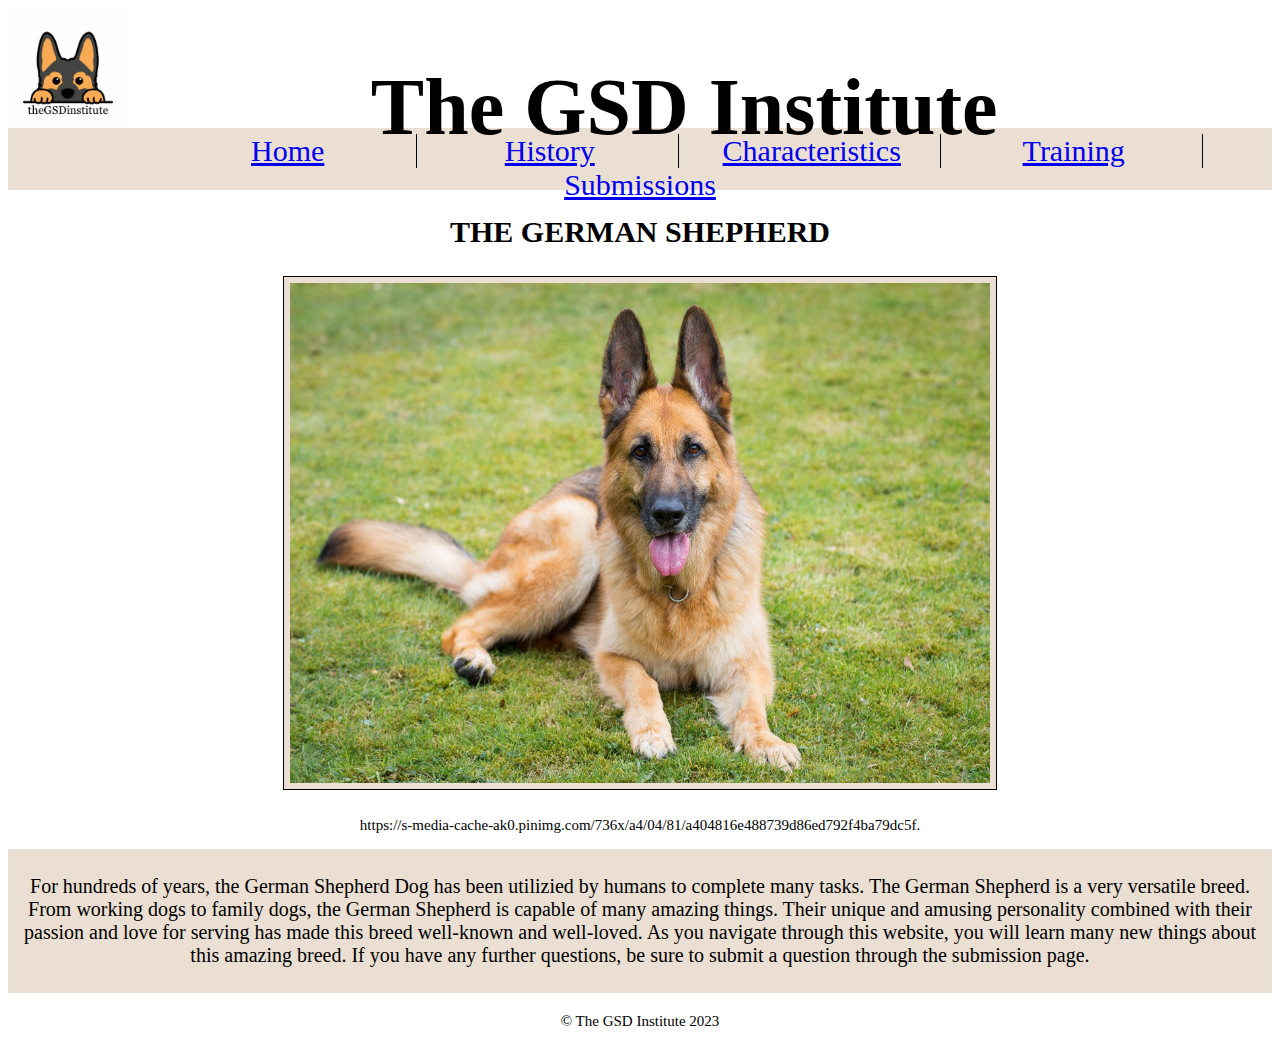
<file: GSDWebsite/index.html>
<!DOCTYPE html>
<html lang="en-US">
    <head>
        <!-- Google tag (gtag.js) -->
<script async src="https://www.googletagmanager.com/gtag/js?id=G-8QC3SSK9E3"></script>
<script>
  window.dataLayer = window.dataLayer || [];
  function gtag(){dataLayer.push(arguments);}
  gtag('js', new Date());

  gtag('config', 'G-8QC3SSK9E3');
</script>

        <title>GSD Institute - German Shepherd</title>
        <meta charset="UTF-8">
        <meta name="description" content="German Shepherd Dog Information">
        <meta name="keywords" content="German Shepherd, Dog">
        <meta name="author" content="Chasey Kilcrease">
        <meta name="viewport" content="width=device-width, initial-scale=1.0">   
    
        <title>All About German Shepherd Dogs</title>
        <link href="css/GSD.css" rel="stylesheet">
    </head>
<div class="header">
    <div class="logo">
    <img src="images/WebsiteLogo.JPG" Width="120" Height="120" alt="GSD Logo"></div>
    <body>
        <header>
            <div class="title"> 
                <h1>The GSD Institute</h1>
            </div>
        </div>
        
            <nav>
                <ul class="navigation">
                    <li><a href="index.html">Home</a></li>
                    <li><a href="History.html">History</a></li>
                    <li><a href="Characteristics.html">Characteristics</a></li>
                    <li><a href="Training.html">Training</a></li>
                    <li><a href="Submissions.html">Submissions</a></li>
                </ul>
            </nav>
            <div class="subtitle">
            <h2>THE GERMAN SHEPHERD</h2>
        </div>

        </header>
    
    
        <main>
<section>
    <img src="images/GermanShepherdCloseup.jpg" width="700" Height="500" alt="4 GSD in grass">
    <p class="cite">https://s-media-cache-ak0.pinimg.com/736x/a4/04/81/a404816e488739d86ed792f4ba79dc5f.</p>

<div class="paragraph"> <p>For hundreds of years, the German Shepherd Dog has been utilizied by humans to complete many tasks. The German Shepherd is a very versatile breed. From working dogs to family dogs, the German Shepherd is capable of many amazing things. Their unique and amusing personality combined with their passion and love for serving has made this breed well-known and well-loved. As you navigate through this website, you will learn many new things about this amazing breed. If you have any further questions, be sure to submit a question through the submission page.</p>
</div>
</section>
            </main>
    </body>

    <footer> &copy The GSD Institute 2023 </footer>
</html>
</file>
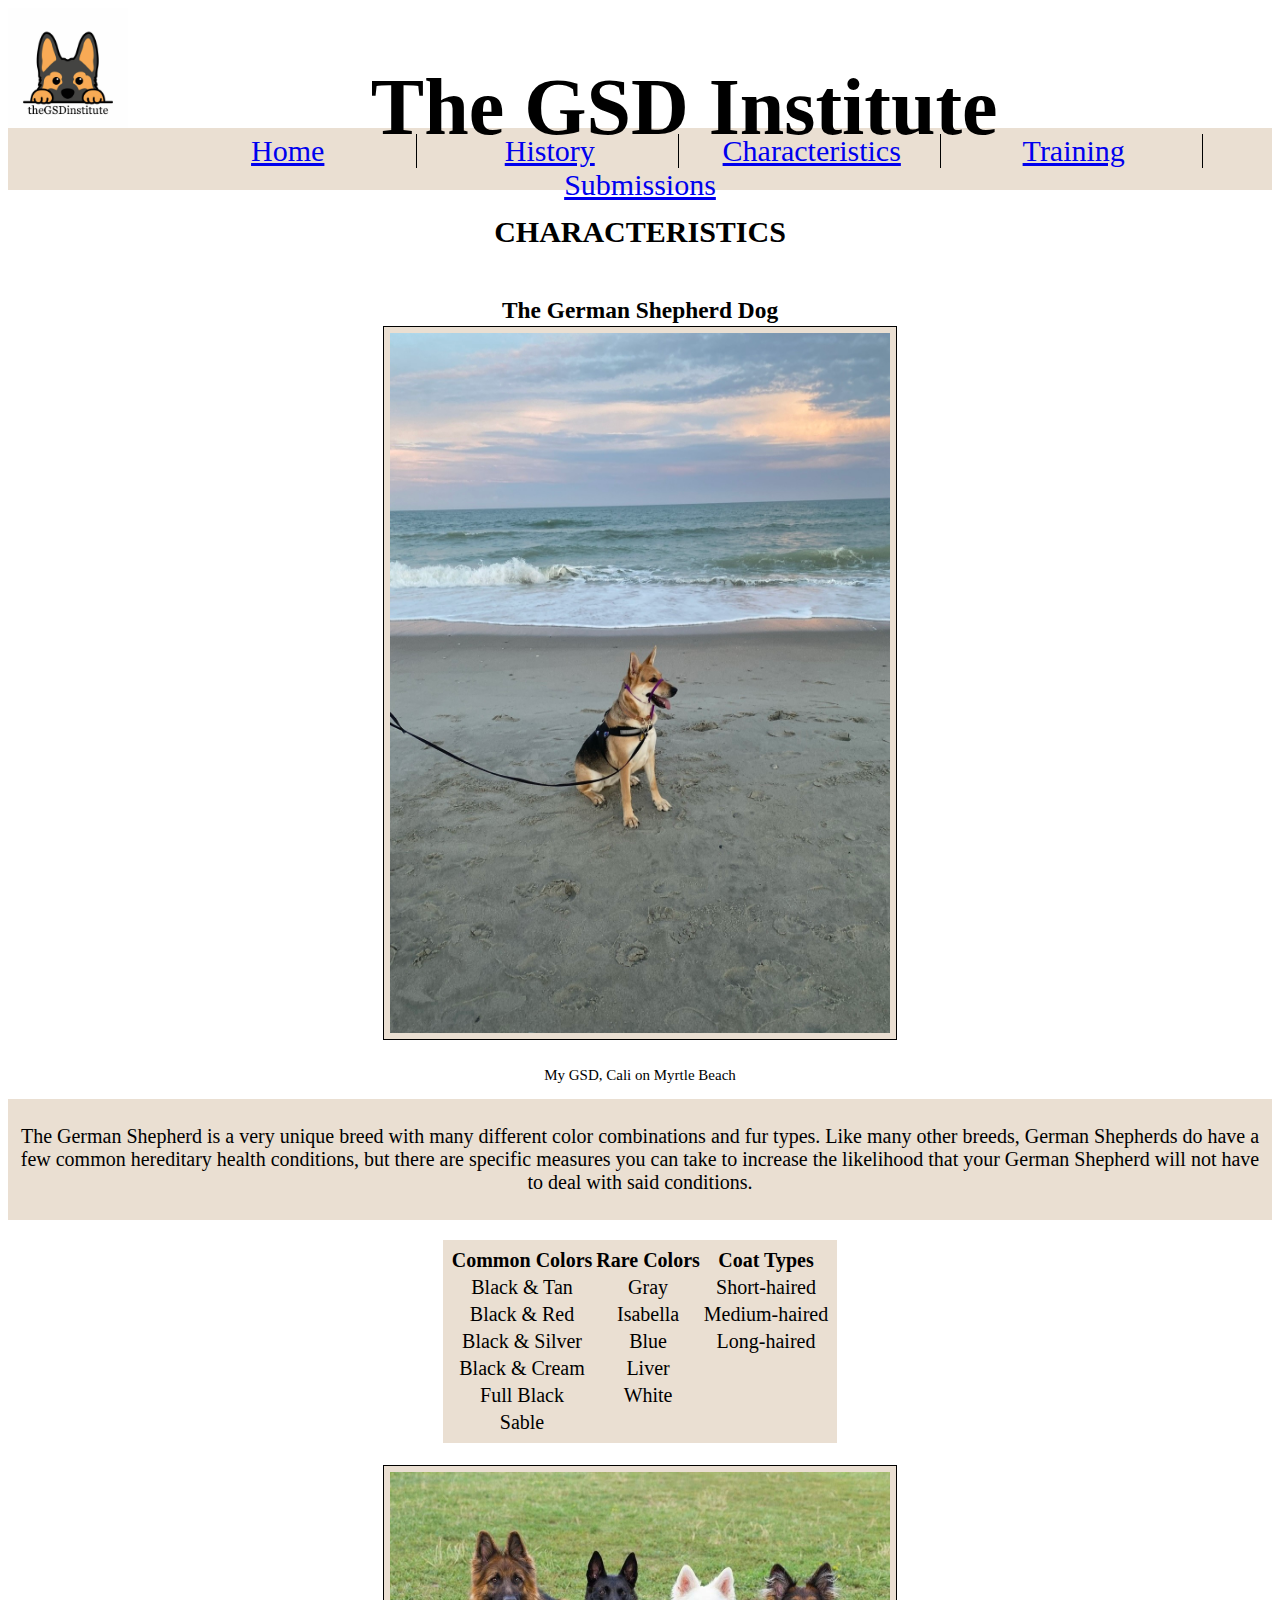
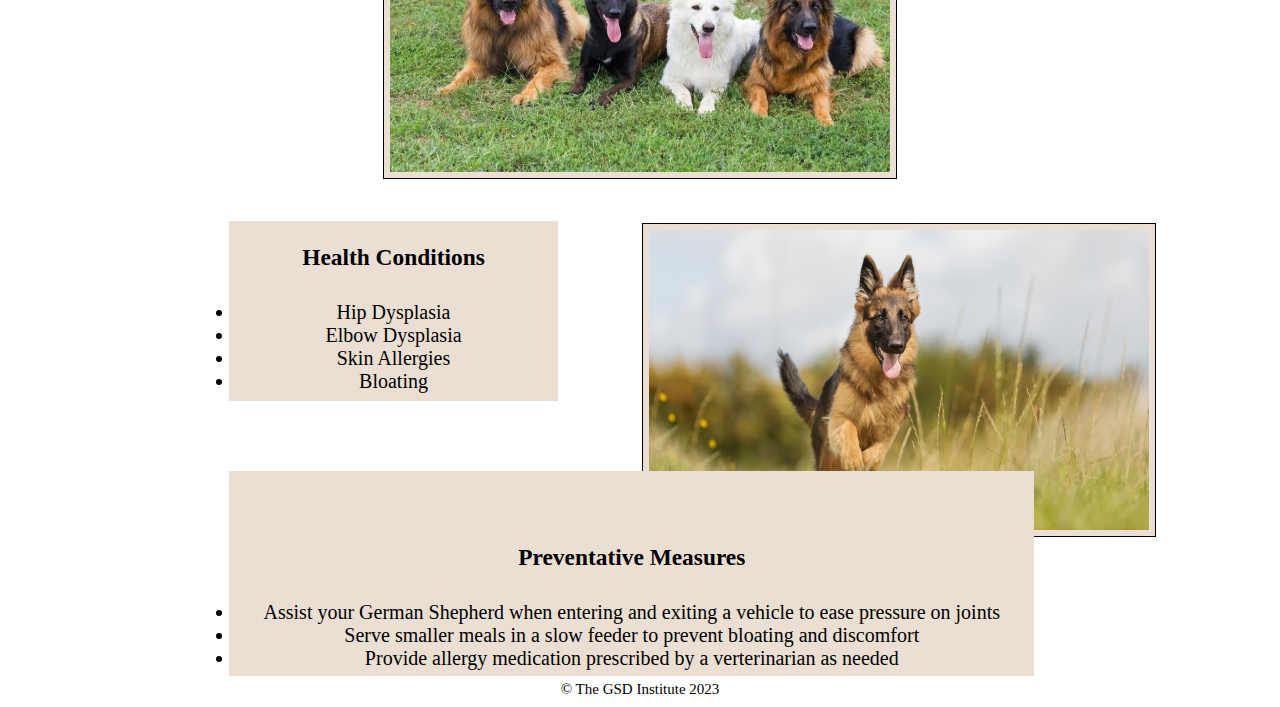
<file: GSDWebsite/Characteristics.html>
<!DOCTYPE html>
<html lang="en-US">
    <head>
         <!-- Google tag (gtag.js) -->
<script async src="https://www.googletagmanager.com/gtag/js?id=G-8QC3SSK9E3"></script>
<script>
  window.dataLayer = window.dataLayer || [];
  function gtag(){dataLayer.push(arguments);}
  gtag('js', new Date());

  gtag('config', 'G-8QC3SSK9E3');
</script>

        <title>GSD Institute - German Shepherd</title>
        <meta charset="UTF-8">
        <meta name="description" content="German Shepherd Dog Information">
        <meta name="keywords" content="German Shepherd, Dog">
        <meta name="author" content="Chasey Kilcrease">
        <meta name="viewport" content="width=device-width, initial-scale=1.0">   

        <title>All About German Shepherd Dogs</title>
        <link href="css/GSD.css" rel="stylesheet">
    </head>
    <div class="header">
    <div class="logo">
    <img src="images/WebsiteLogo.JPG" Width="120" Height="120" alt="GSD Logo"></div>
    <body>
        <header>
            <div class="title"> 
                <h1>The GSD Institute</h1>
            </div>
        </div>
            <nav>
                <ul class="navigation">
                    <li><a href="index.html">Home</a></li>
                    <li><a href="History.html">History</a></li>
                    <li><a href="Characteristics.html">Characteristics</a></li>
                    <li><a href="Training.html">Training</a></li>
                    <li><a href="Submissions.html">Submissions</a></li>
                </ul>
            
            </nav>
        <div class="subtitle"><h2>CHARACTERISTICS</h2></div>
            
        <div class="subject">
        <h3>The German Shepherd Dog</h3>
    </div>
        </header>
<main>
    <section>
        <img src="images/CaliBeach.jpg" width="500" Height="700" alt="GermanShepherdonBeach">
        <p class="cite">My GSD, Cali on Myrtle Beach </p>
    </section> 

    <section>
        <div class="paragraph"><p>The German Shepherd is a very unique breed with many different color combinations and fur types. Like many other breeds, German Shepherds do have a few common hereditary health conditions, but there are specific measures you can take to increase the likelihood that your German Shepherd will not have to deal with said conditions.</p>
        </div></section>

    <section>
        <div class="table">
        <table>
            <tr>
                <th>Common Colors</th>
                <th>Rare Colors</th>
                <th>Coat Types</th>
            </tr>
            <tr>
                <td>Black & Tan</td>
                <td>Gray</td>
                <td>Short-haired</td>
            </tr>
            <tr>
                <td>Black & Red</td>
                <td>Isabella</td>
                <td>Medium-haired</td>
            </tr>
            <tr>
                <td>Black & Silver</td>
                <td>Blue</td>
                <td>Long-haired</td>
            </tr>
            <tr>
                <td>Black & Cream</td>
                <td>Liver</td>
            </tr>
            <tr>
                <td>Full Black</td>
                <td>White</td>
            </tr>
            <tr>
                <td>Sable</td>
            </tr>
        </table>
    </div>

        <img src="images/Germanshepherdcolors.jpg" width="500" Height="300" alt="4differentcoloredGSDs">
    </section>

    <div class="characteristics">

    <div class="image">
            <img src="images/German-Shepherd-study-reveals-health-consequences-of-breeding.jpg" width="500" Height="300" alt="GSDpuppyrunning">
        </div>
        
            <div class="health">
            <h3>Health Conditions</h3>
            <ul>
                <li>Hip Dysplasia</li>
                <li>Elbow Dysplasia</li>
                <li>Skin Allergies</li>
                <li>Bloating</li>
            </ul>
        </div>

        <div class="measures">
            <h3>Preventative Measures</h3>
            <ul>
                <li>Assist your German Shepherd when entering and exiting a vehicle to ease pressure on joints</li>
                <li>Serve smaller meals in a slow feeder to prevent bloating and discomfort</li>
                <li>Provide allergy medication prescribed by a verterinarian as needed</li>
            </ul>
        </div>

    </div>
</main>


    </body>

    <footer> &copy The GSD Institute 2023 </footer>
</html>
</file>
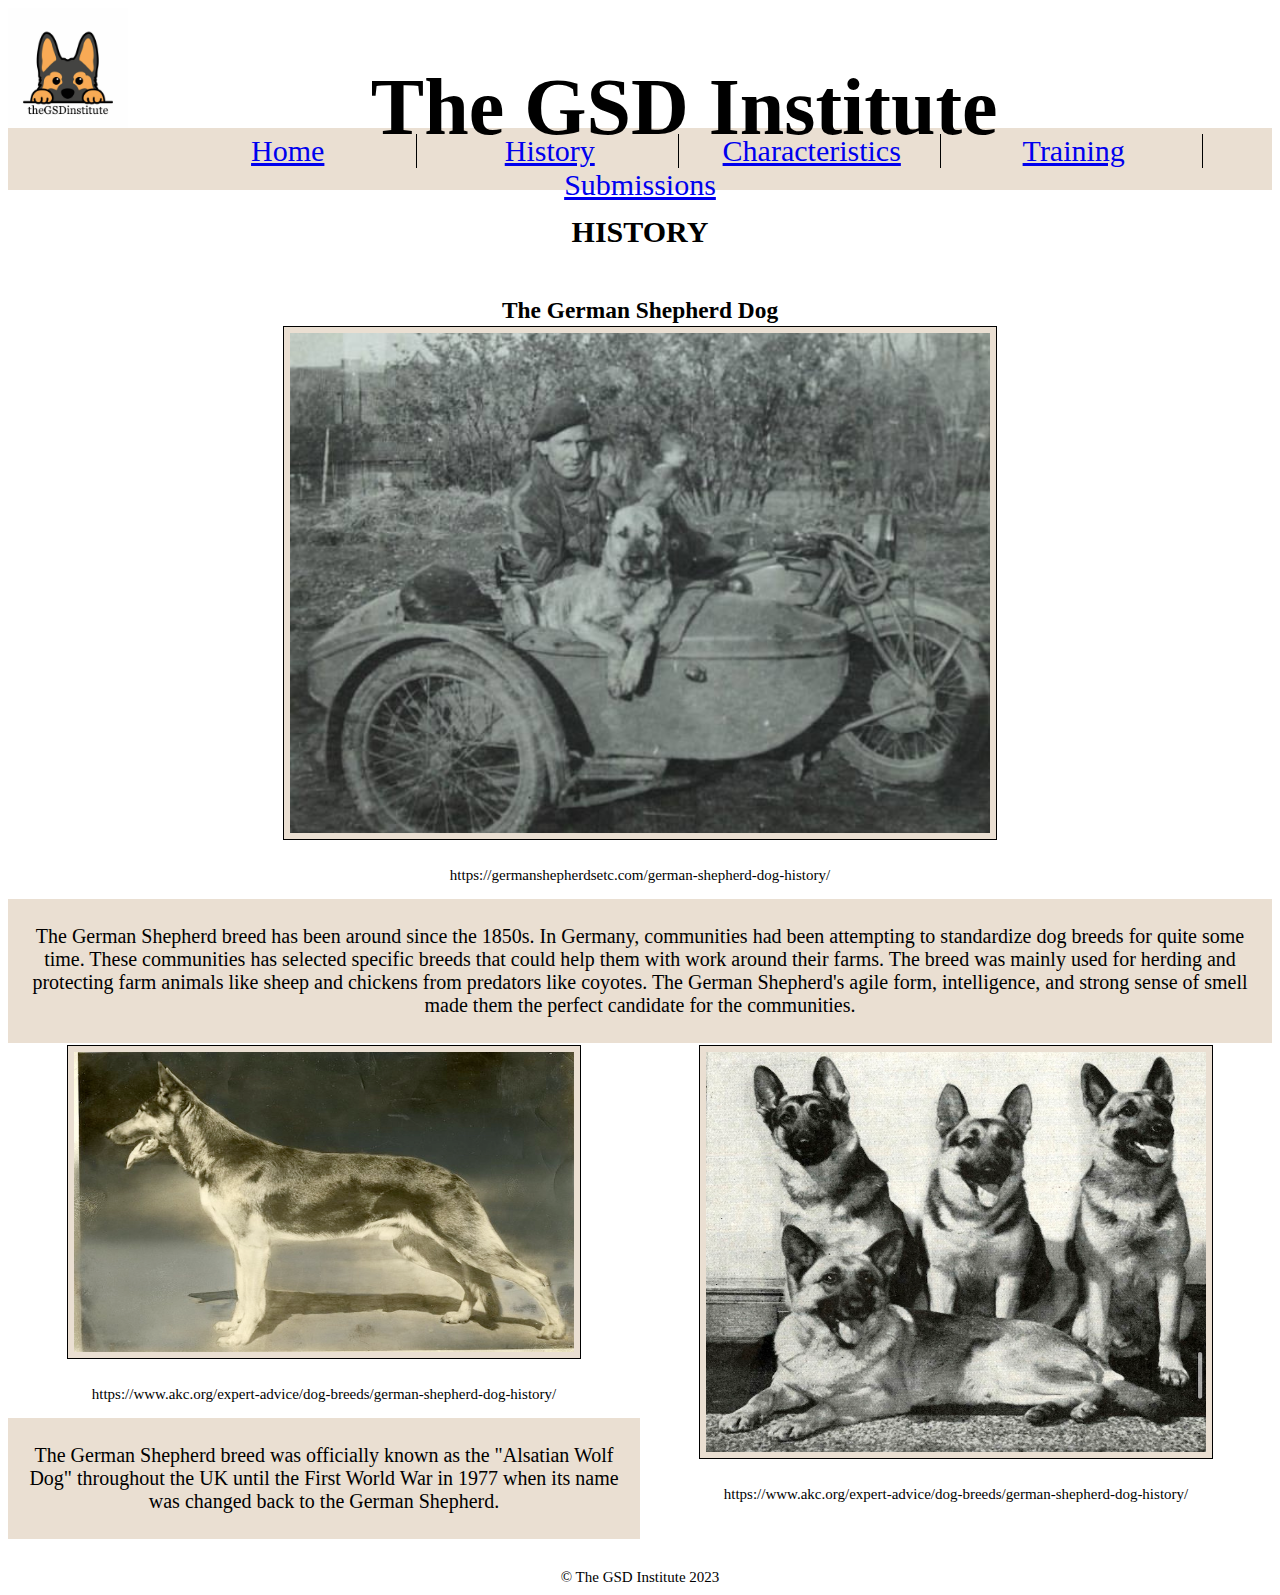
<file: GSDWebsite/History.html>
<!DOCTYPE html>
<html lang="en-US">
    <head>
         <!-- Google tag (gtag.js) -->
<script async src="https://www.googletagmanager.com/gtag/js?id=G-8QC3SSK9E3"></script>
<script>
  window.dataLayer = window.dataLayer || [];
  function gtag(){dataLayer.push(arguments);}
  gtag('js', new Date());

  gtag('config', 'G-8QC3SSK9E3');
</script>

        <title>GSD Institute - German Shepherd</title>
        <meta charset="UTF-8">
        <meta name="description" content="German Shepherd Dog Information">
        <meta name="keywords" content="German Shepherd, Dog">
        <meta name="author" content="Chasey Kilcrease">
        <meta name="viewport" content="width=device-width, initial-scale=1.0">   

        <title>All About German Shepherd Dogs</title>
        <link href="css/GSD.css" rel="stylesheet">
    </head>
    <div class="header">
    <div class="logo">
    <img src="images/WebsiteLogo.JPG" Width="120" Height="120" alt="GSD Logo"></div>
    <body>
        <header>
            <div class="title"> 
                <h1>The GSD Institute</h1>
            </div>
        </div>
            <nav>
                <ul class="navigation">
                    <li><a href="index.html">Home</a></li>
                    <li><a href="History.html">History</a></li>
                    <li><a href="Characteristics.html">Characteristics</a></li>
                    <li><a href="Training.html">Training</a></li>
                    <li><a href="Submissions.html">Submissions</a></li>
                </ul>
            </nav>
            <div class="subtitle"><h2>HISTORY</h2></div>
            
            <div class="subject">
            <h3>The German Shepherd Dog</h3>
        </div>
        </header>

        <main>
            <section>
                <img src="images/GemanShepherdHistory.jpg" width="700" Height="500" alt="BlackandWhitephotoGSDincar">
                <p class="cite" >https://germanshepherdsetc.com/german-shepherd-dog-history/</p>
            </section>
        
            <section>
            <div class="paragraph"> <p>The German Shepherd breed has been around since the 1850s. In Germany, communities had been attempting to standardize dog breeds for quite some time. These communities has selected specific breeds that could help them with work around their farms. The breed was mainly used for herding and protecting farm animals like sheep and chickens from predators like coyotes. The German Shepherd's agile form, intelligence, and strong sense of smell made them the perfect candidate for the communities.</p>
            </div></section>
            
    
   
<div class="history">
    <div class="left">
                <img src="images/GermanShepherdblackwhitephoto.jpg" width="500" Height="300" alt="BlackandWhiteGSDphoto">
            <p class="cite">https://www.akc.org/expert-advice/dog-breeds/german-shepherd-dog-history/</p>
       
           <div class="paragraph"> <p>The German Shepherd breed was officially known as the "Alsatian Wolf Dog" throughout the UK until the First World War in 1977 when its name was changed back to the German Shepherd.</p>
        </div></div>

        <div class="right">
            <img src="images/Multiplegsdhistory.jpg" width="500" height="400" alt="multiplegsdblackandwhite">
            <p class="cite">https://www.akc.org/expert-advice/dog-breeds/german-shepherd-dog-history/</p>
        </div>
 </div>
        

                        </main>
    </body>

    <footer> &copy The GSD Institute 2023 </footer>
</html>
</file>
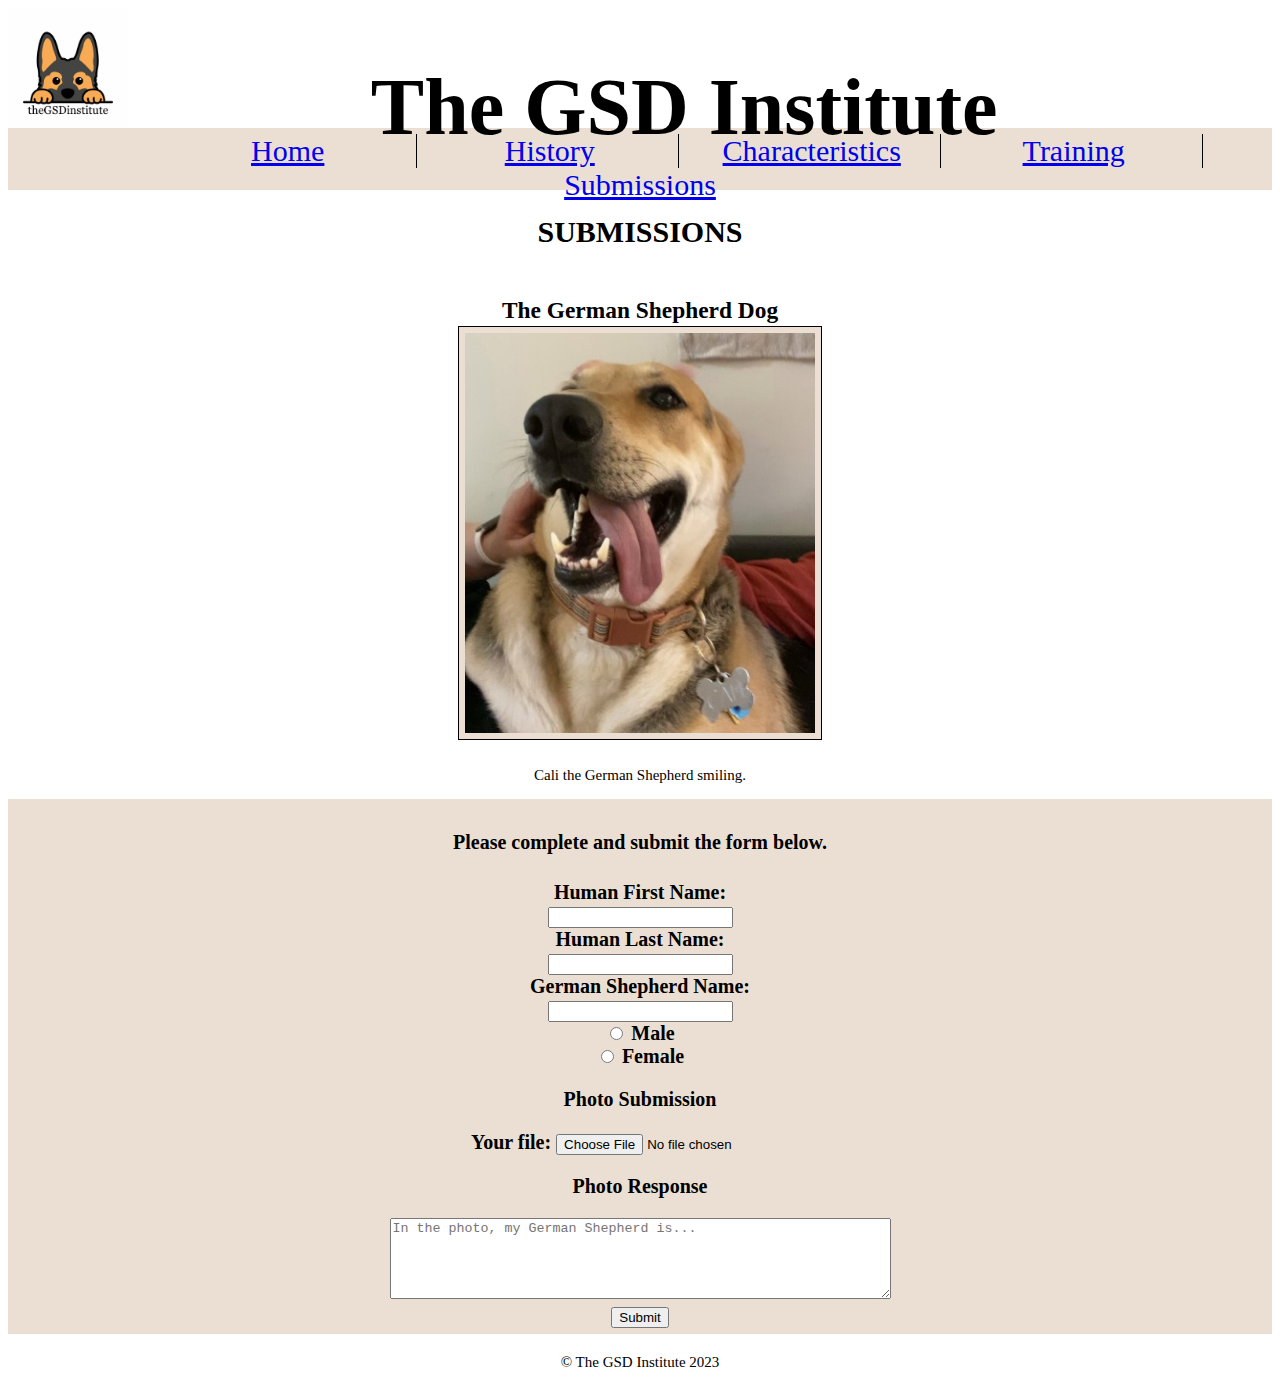
<file: GSDWebsite/Submissions.html>
<!DOCTYPE html>
<html lang="en-US">
    <head>
         <!-- Google tag (gtag.js) -->
<script async src="https://www.googletagmanager.com/gtag/js?id=G-8QC3SSK9E3"></script>
<script>
  window.dataLayer = window.dataLayer || [];
  function gtag(){dataLayer.push(arguments);}
  gtag('js', new Date());

  gtag('config', 'G-8QC3SSK9E3');
</script>

        <title>GSD Institute - German Shepherd</title>
        <meta charset="UTF-8">
        <meta name="description" content="German Shepherd Dog Information">
        <meta name="keywords" content="German Shepherd, Dog">
        <meta name="author" content="Chasey Kilcrease">
        <meta name="viewport" content="width=device-width, initial-scale=1.0">   

        <title>All About German Shepherd Dogs</title>
        <link href="css/GSD.css" rel="stylesheet">
    </head>
    <div class="header">
    <div class="logo">
    <img src="images/WebsiteLogo.JPG" Width="120" Height="120" alt="GSD Logo"></div>
    <body>
        <header>
            <div class="title"> 
                <h1>The GSD Institute</h1>
            </div>
        </div>
            <nav>
                <ul class="navigation">
                    <li><a href="index.html">Home</a></li>
                    <li><a href="History.html">History</a></li>
                    <li><a href="Characteristics.html">Characteristics</a></li>
                    <li><a href="Training.html">Training</a></li>
                    <li><a href="Submissions.html">Submissions</a></li>
                </ul>
            
            
            </nav>
            <div class="subtitle"><h2>SUBMISSIONS</h2></div>
            
            <div class="subject">
            <h3>The German Shepherd Dog</h3>
        </div>
        </header>

        <main>

            <section>
                <img src="images/CalitongueSubmissions.jpeg" width="350" height="400" alt="GSDsmiling">
                <p class="cite">Cali the German Shepherd smiling.</p>
            </section>
            
            <section>
                <div id="form">
                <h4>Please complete and submit the form below.</h4>
                <form>
                    <label for="fname"><b>Human First Name:</b></label><br>
                    <input type="text" id="fname" name="fname"><br>
                    <label for="lname"><b>Human Last Name:</b></label><br>
                    <input type="text" id="lname" name="lname"><br>
                    <label for="gsdname"><b>German Shepherd Name:</b></label><br>
                    <input type="text" id="gsdname" name="gsdname"><br>
                    <input type="radio" id="male" name="GSDgender" value="male">
                    <label for="male"><b>Male</b></label><br>
                    <input type="radio" id="female" name="GSDgender" value="female">
                    <label for="female"><b>Female</b></label><br>
                    <p><b>Photo Submission</b></p>
                    <label for="upload"><b>Your file:</b></label>
                    <input type="file" name="upload"><br>
                    <p><b>Photo Response</b></p>
                    <textarea rows="5" cols="60" name="text" placeholder="In the photo, my German Shepherd is..."></textarea><br>
                    <input type="submit" value="Submit">
                </form>
            </div>
            </section>


        </main>
    </body>

    <footer> &copy The GSD Institute 2023 </footer>
</html>
</file>
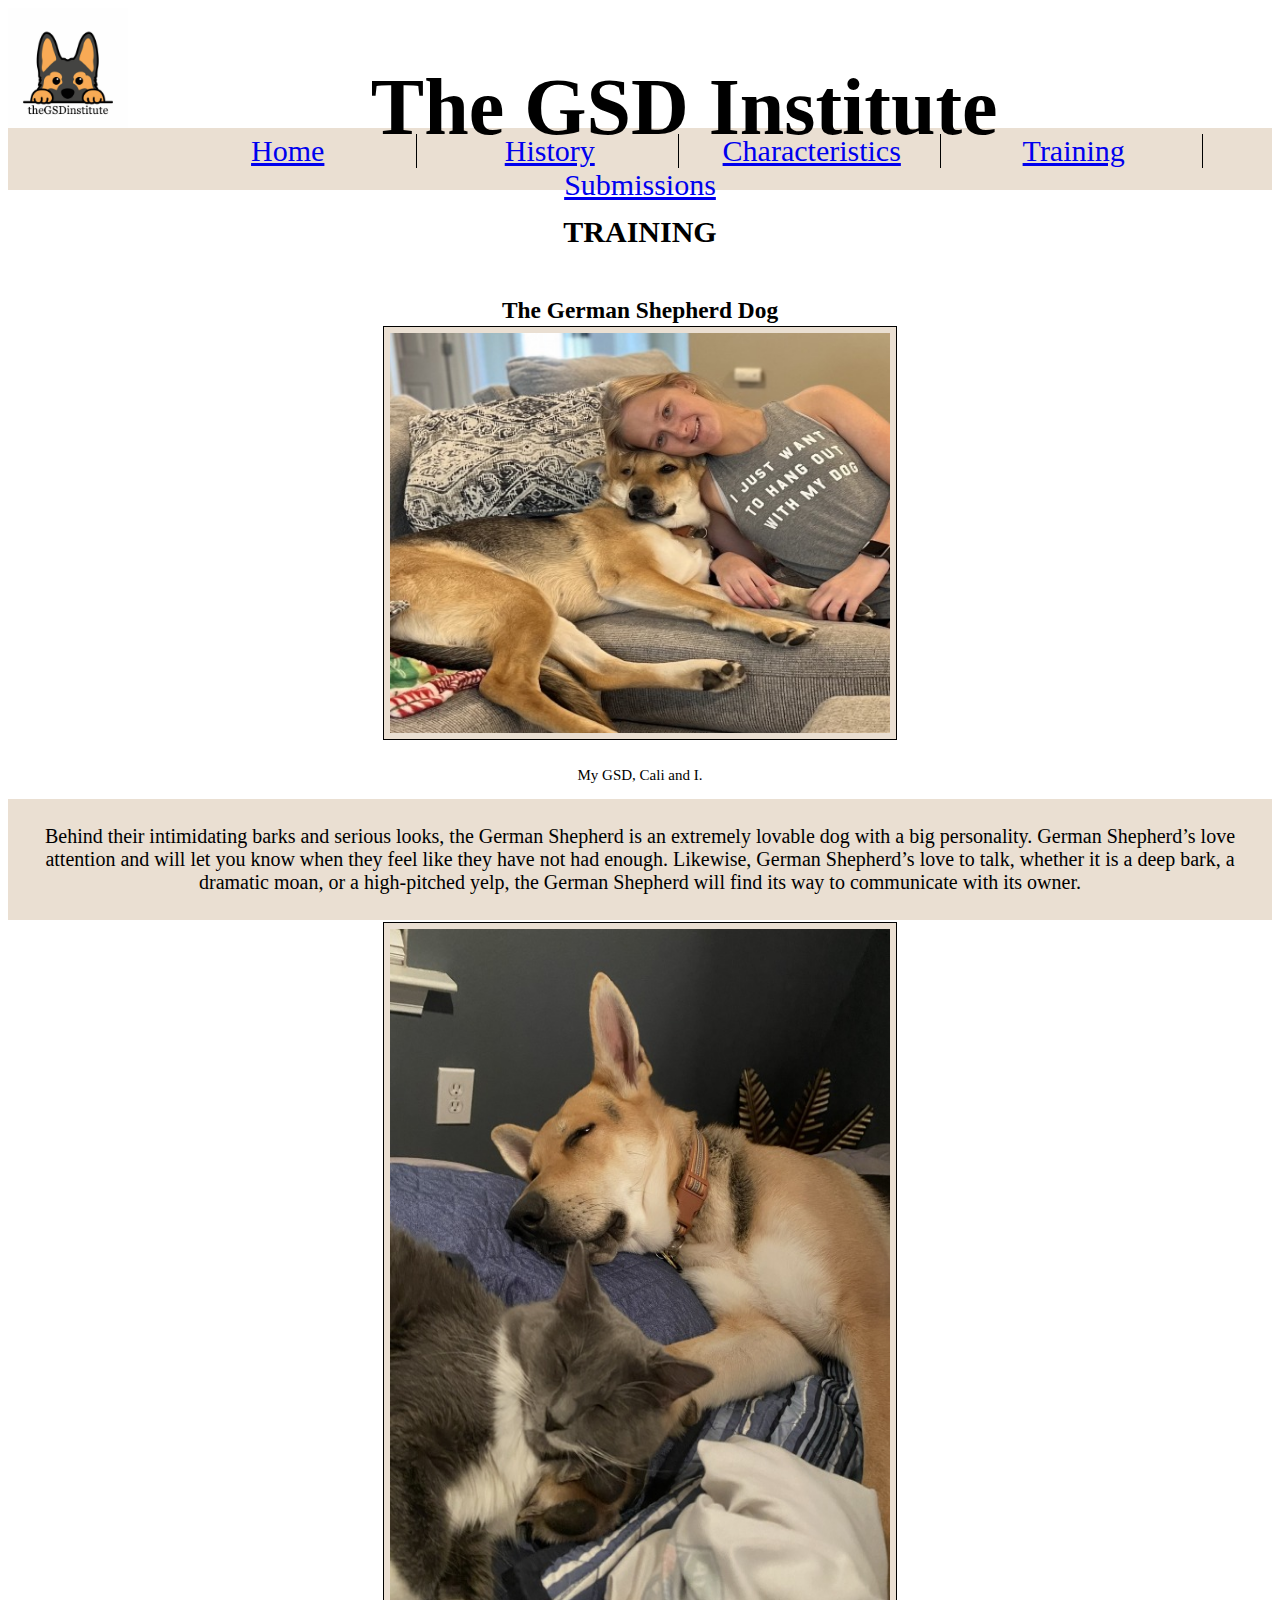
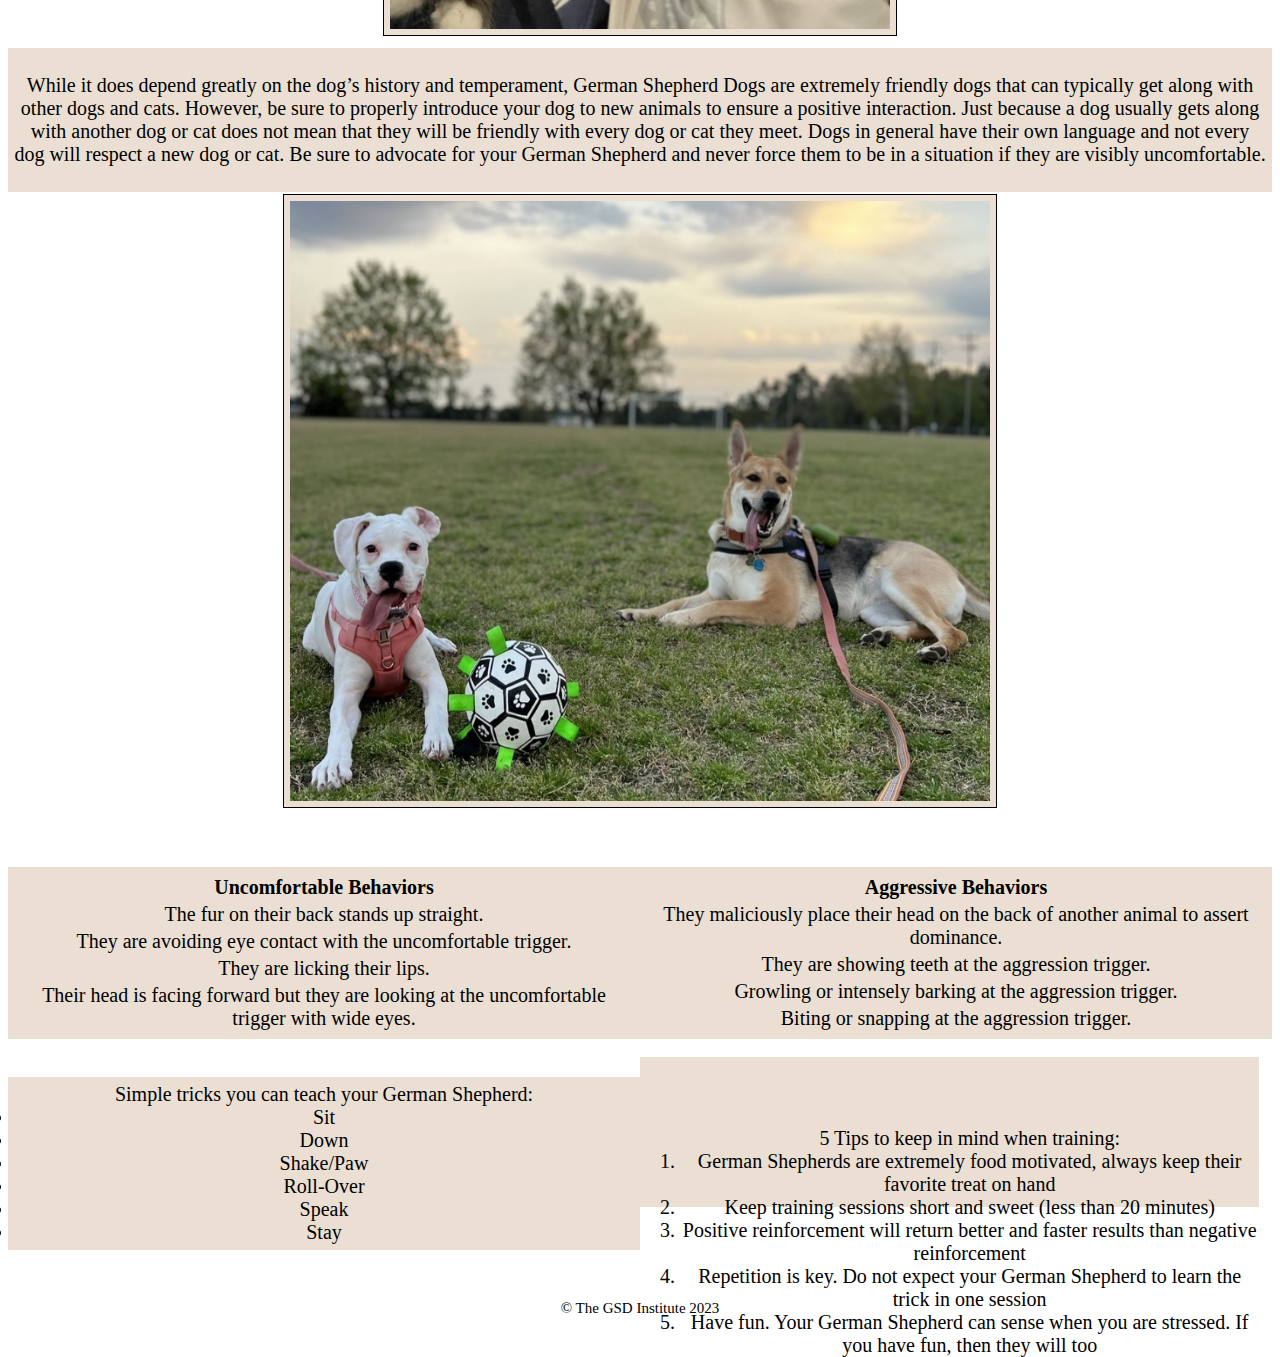
<file: GSDWebsite/Training.html>
<!DOCTYPE html>
<html lang="en-US">
    <head>
         <!-- Google tag (gtag.js) -->
<script async src="https://www.googletagmanager.com/gtag/js?id=G-8QC3SSK9E3"></script>
<script>
  window.dataLayer = window.dataLayer || [];
  function gtag(){dataLayer.push(arguments);}
  gtag('js', new Date());

  gtag('config', 'G-8QC3SSK9E3');
</script>

        <title>GSD Institute - German Shepherd</title>
        <meta charset="UTF-8">
        <meta name="description" content="German Shepherd Dog Information">
        <meta name="keywords" content="German Shepherd, Dog">
        <meta name="author" content="Chasey Kilcrease">
        <meta name="viewport" content="width=device-width, initial-scale=1.0">   

        <title>All About German Shepherd Dogs</title>
        <link href="css/GSD.css" rel="stylesheet">
    </head>
    <div class="header">
    <div class="logo">
    <img src="images/WebsiteLogo.JPG" Width="120" Height="120" alt="GSD Logo"></div>
    <body>
        <header>
            <div class="title"> 
                <h1>The GSD Institute</h1>
            </div>
            
        </div>
            <nav>
                <ul class="navigation">
                    <li><a href="index.html">Home</a></li>
                    <li><a href="History.html">History</a></li>
                    <li><a href="Characteristics.html">Characteristics</a></li>
                    <li><a href="Training.html">Training</a></li>
                    <li><a href="Submissions.html">Submissions</a></li>
                </ul>
            </nav>
            <div class="subtitle"><h2>TRAINING</h2></div>
            
            <div class="subject">
            <h3>The German Shepherd Dog</h3>
        </div>
        </header>

        <main>
            <section>
                <img src="images/CaliandIoncouchTraining.jpeg" width="500" Height="400" alt="GermanShepherdonCouch">
                <p class="cite">My GSD, Cali and I.</p>
            </section> 

            <div class="paragraph">
                <p>Behind their intimidating barks and serious looks, the German Shepherd is an extremely lovable dog with a big personality. German Shepherd’s love attention and will let you know when they feel like they have not had enough. Likewise, German Shepherd’s love to talk, whether it is a deep bark, a dramatic moan, or a high-pitched yelp, the German Shepherd will find its way to communicate with its owner.</p>
            </div>

            <section>
                <img src="images/CaliandCleoTraining.jpeg" width="500" height="700" alt="GSDandKittennapping">
                <div class="paragraph">
                <p>While it does depend greatly on the dog’s history and temperament, German Shepherd Dogs are extremely friendly dogs that can typically get along with other dogs and cats. However, be sure to properly introduce your dog to new animals to ensure a positive interaction. Just because a dog usually gets along with another dog or cat does not mean that they will be friendly with every dog or cat they meet. Dogs in general have their own language and not every dog will respect a new dog or cat. Be sure to advocate for your German Shepherd and never force them to be in a situation if they are visibly uncomfortable.</p>
            </div>
            </section>

            <section>
                <img src="images/CaliandSloanetraining.jpeg" width="700" height="600" alt="GSDandwhiteboxer">
            </section>

<div class="training">
        
    <div class="uncomfortable">
    <table>
            <tr>
                <th>Uncomfortable Behaviors</th><br>
            </tr>
            <tr>
                <td>The fur on their back stands up straight.</td>
            </tr>
            <tr>
                <td>They are avoiding eye contact with the uncomfortable trigger.</td>
               </tr>
            <tr>
                <td>They are licking their lips.</td>
                </tr>
            <tr>
                <td>Their head is facing forward but they are looking at the uncomfortable trigger with wide eyes.</td>
                </tr>
        </table>
    </div>

    <div class="aggressive">
        <table>
            <tr>
                <th>Aggressive Behaviors</th><br>
            </tr>
            <tr>
                <td>They maliciously place their head on the back of another animal to assert dominance.</td>
            </tr>
            <tr>
                <td>They are showing teeth at the aggression trigger.</td>
            </tr>
            <tr>
                <td>Growling or intensely barking at the aggression trigger.</td>
            </tr>
            <tr>
                <td>Biting or snapping at the aggression trigger.</td>
            </tr>
        </table>
    </div>

    </div>

       <div class="training2">
    <div class="tricks">
                <ul>
                    <caption>Simple tricks you can teach your German Shepherd:</caption>
                    <li>Sit</li>
                    <li>Down</li>
                    <li>Shake/Paw</li>
                    <li>Roll-Over</li>
                    <li>Speak</li>
                    <li>Stay</li>
                </ul>
            </div>

            <div class="tips">
                <div class="measures">
                <ol>
                    <caption>5 Tips to keep in mind when training:</caption>
                    <li>German Shepherds are extremely food motivated, always keep their favorite treat on hand</li>
                    <li>Keep training sessions short and sweet (less than 20 minutes)</li>
                    <li>Positive reinforcement will return better and faster results than negative reinforcement</li>
                    <li>Repetition is key. Do not expect your German Shepherd to learn the trick in one session</li>
                    <li>Have fun. Your German Shepherd can sense when you are stressed. If you have fun, then they will too</li>
                </ol>
            </div>
        </div>
        </div>


    </body>

    <footer> &copy The GSD Institute 2023 </footer>
</html>
</file>
<file: GSDWebsite/css/GSD.css>
/**German Shepherd Institute**/

/**Body**/
body{
    background: white;
    font-size: 40px;
    text-align: center;
}
/**header**/
.header {width: 100%;
height: 100px;}

.logo {padding: 0px;
    width: 7%;
float:left;
}

.title {font-family:'Monaco';
    font-size: 40px;
    width:93%;
    align-content:center;
    height: 80px;
}

.subject {font-family:'Monaco';
    font-size: 20px;
    align-content:center;
    height: 50px;
}

/**Nav Bar **/ /**I used this website to learn how to make a list horizontal: https://www.w3schools.com/csS/css_navbar_horizontal.asp **/
ul.navigation{
    list-style-type: none;
    background-color: #EADFD2;
    height: 50px;
}

ul.navigation li{
    display: inline-block;
    padding: 0 0.5rem;
    min-width: 15rem;
    text-align: center;
    font-family: 'Monaco';
    color:black;
    font-size: 30px;
}

ul.navigation li:not(:last-child){ border-right: 1px solid black;
}



/**Main**/
main {
    background: white;
  }

  main img {
    background-color: #EADFD2;
    border: 1px solid;
    padding: 6px;
    margin: 2px;
    align-content: center;
  }


.paragraph {
    font-size: 20px;
    background-color: #EADFD2;
    padding: 6px;
}

.cite {font-size: 15px;}

table {font-size: 20px;
    background-color: #EADFD2;
    padding: 6px;
    margin-right:auto;
margin-left:auto;}

ul{
    font-size: 20px;
    background-color: #EADFD2;
    padding: 6px;
}



.subtitle {font-size: 20px;
    font-family:'Papyrus';
}

/**History Page**/

.history {
    display: inline-block;
    width: 100%;
}

.left {width: 50%;
float:left;
}

.right {width:50%;
    float:right;
}


/**Characteristics Page**/
.characteristics {
    display: inline-block;
    width:65%;
    margin:30px auto;
}

 .image {float:right; width:50%; height:150px;
    padding-bottom: 100px;
 }

.health {font-size: 20px;
    background-color: #EADFD2;
    padding-bottom: 80px;
    float: left;
    width:40%; height:100px;
}

.measures {font-size: 20px;
    background-color: #EADFD2;
    padding-top: 50px;
    float: left;
    width:98%; height:100px;
}

/**Training Page**/

.training{
    display: inline-block;
    width:100%;
}
.uncomfortable { width:50%;
float: left;}

.aggressive { width:50%;
float:right;}

.training2 {
    display: inline-block;
    width:100%;
}

.tricks { width:50%;
    float: left;
padding-top:8px;}
    
    .tips { width:50%;
    float:right;
padding-top:8px;}

.table {
    padding:20px;
}


/** Submission Page**/
#form {font-size: 20px;
    background-color: #EADFD2;
    padding: 6px;
}

/**Footer**/
footer {
font-family:'Times New Roman';
    font-size: 15px;
    align-content:center;
    height: 18px;
    padding-top: 20px;
}
</file>
